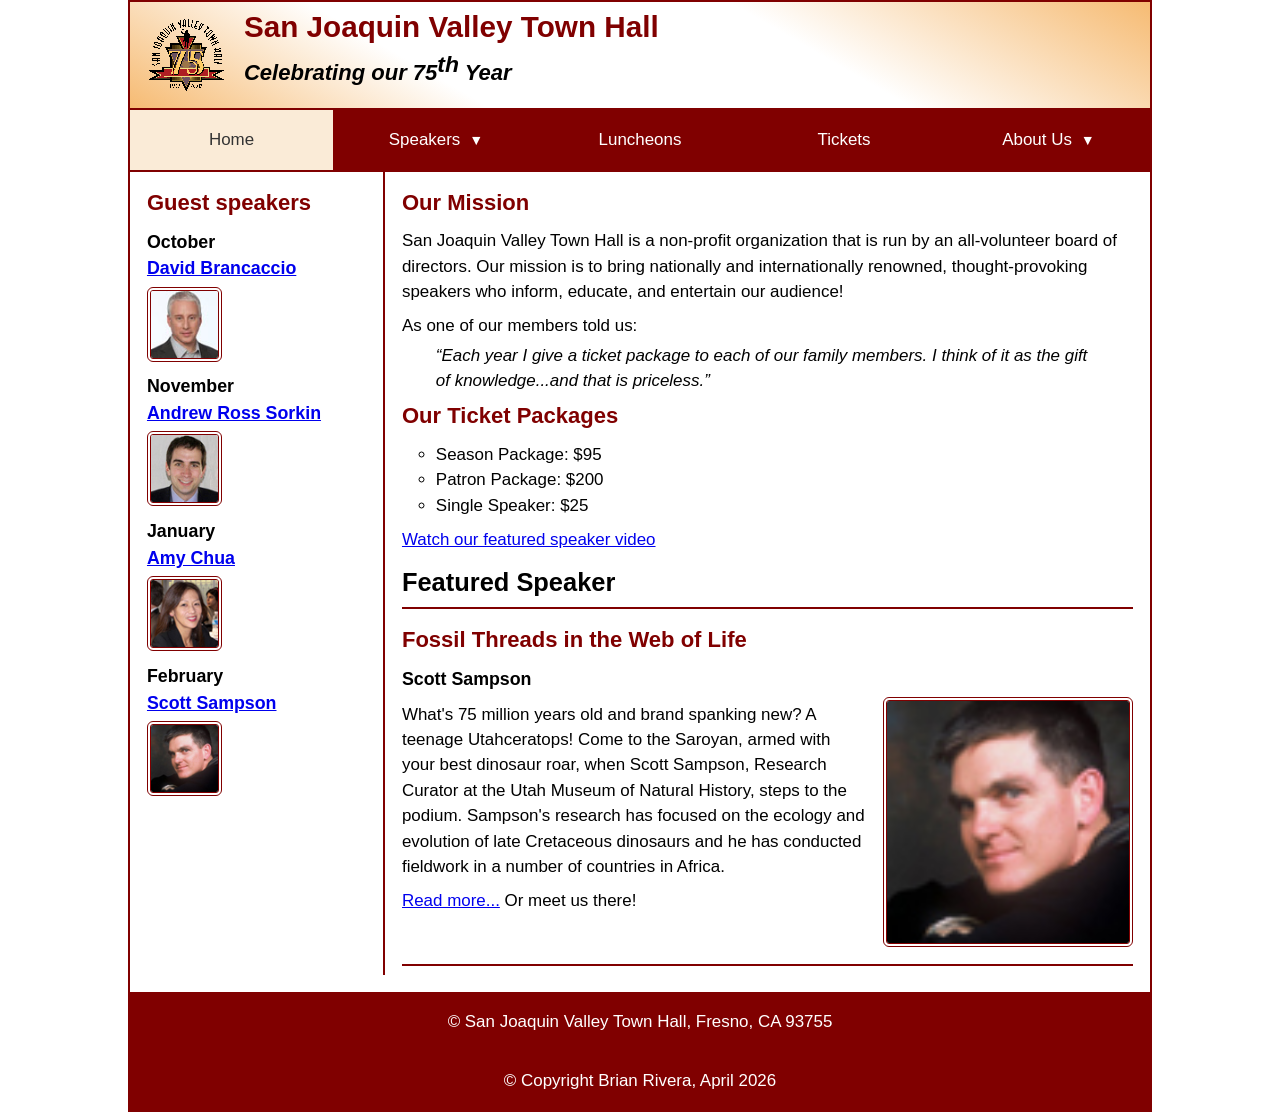
<file: index.html>
<!DOCTYPE html>
<html lang="en">
<head>
	<meta charset="UTF-8">
	<meta name="viewport" content="width=device-width, initial-scale=1.0">
	<title>San Joaquin Valley Town Hall</title>
	<link rel="icon" href="images/favicon.ico">
	<link rel="stylesheet" href="styles/main.css">
</head>
<body>
	<header>
		<img src="images/town_hall_logo.gif" alt="San Joaquin Valley Town Hall Logo">
		<h2>San Joaquin Valley Town Hall</h2>
		<h3>Celebrating our 75<sup><em class="large">th</em></sup> Year</h3>
	</header>
	<nav class="navbar">
		<ul class="menu">
			<li><a class="current">Home</a></li>
			<li>
				<a href="#">Speakers <small>&#9660;</small></a>
				<ul class="submenu">
					<li><a href="speakers/brancaccio.html">David Brancaccio</a></li>
					<li><a href="speakers/sorkin.html">Andrew Ross Sorkin</a></li>
					<li><a href="speakers/chua.html">Amy Chua</a></li>
					<li><a href="speakers/sampson.html">Scott Sampson</a></li>
				</ul>
			</li>
			<li><a href="#">Luncheons</a></li>
			<li><a href="#">Tickets</a></li>
			<li>
				<a href="#">About Us <small>&#9660;</small></a>
				<ul class="submenu">
					<li><a href="#">Our Mission</a></li>
					<li><a href="#">Board of Directors</a></li>
					<li><a href="#">Contact Us</a></li>
				</ul>
			</li>
		</ul>
	</nav>
	<main>
		<aside>
			<h2>Guest speakers</h2>

			<h3>October<br><a href="speakers/brancaccio.html">David Brancaccio</a></h3>
			<img src="images/brancaccio75.jpg" alt="David Brancaccio">

			<h3>November<br><a href="speakers/sorkin.html">Andrew Ross Sorkin</a></h3>
			<img src="images/sorkin75.jpg" alt="Andrew Ross Sorkin">

			<h3>January<br><a href="speakers/chua.html">Amy Chua</a></h3>
			<img src="images/chua75.jpg" alt="Amy Chua">

			<h3>February<br><a href="speakers/sampson.html">Scott Sampson</a></h3>
			<img src="images/sampson75.jpg" alt="Scott Sampson">
		</aside>

		<section>
			<h2>Our Mission</h2>
			<p>San Joaquin Valley Town Hall is a non-profit organization that is run by an all-volunteer board of directors. Our mission is to bring nationally and internationally renowned, thought-provoking speakers who inform, educate, and entertain our audience!</p>
			<p>As one of our members told us:</p>
			<blockquote><q>Each year I give a ticket package to each of our family members. I think of it as the gift of knowledge...and that is priceless.</q></blockquote>

			<h2>Our Ticket Packages</h2>
			<ul class="circle-list">
				<li>Season Package: $95</li>
				<li>Patron Package: $200</li>
				<li>Single Speaker: $25</li>
			</ul>
			<p><a href="https://www.youtube.com/watch?v=Qh1pCszmYfA" target="_blank">Watch our featured speaker video</a></p>

			<h1>Featured Speaker</h1>
			<article class="featured">
				<h2>Fossil Threads in the Web of Life</h2>
				<h3>Scott Sampson</h3>
				<img src="images/sampson75.jpg" alt="Scott Sampson">
				<p>What's 75 million years old and brand spanking new? A teenage Utahceratops! Come to the Saroyan, armed with your best dinosaur roar, when Scott Sampson, Research Curator at the Utah Museum of Natural History, steps to the podium. Sampson's research has focused on the ecology and evolution of late Cretaceous dinosaurs and he has conducted fieldwork in a number of countries in Africa.</p>
				<p><a href="speakers/sampson.html">Read more...</a> Or meet us there!</p>
			</article>
		</section>
	</main>
	<footer>
		<p>&copy; San Joaquin Valley Town Hall, Fresno, CA 93755</p>
		<p>&copy; Copyright Brian Rivera, April 2026</p>
	</footer>
</body>
</html>
</file>
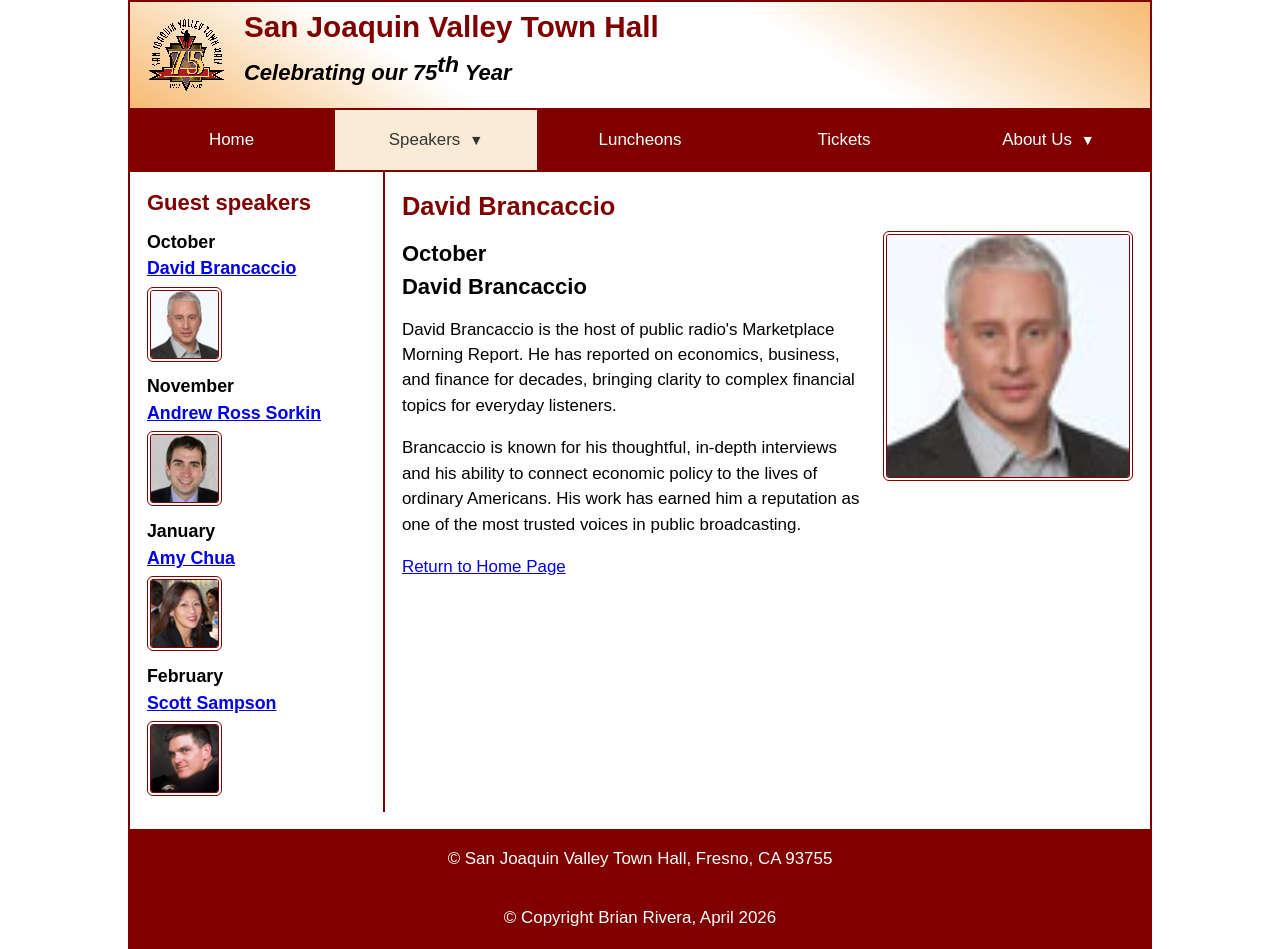
<file: speakers/brancaccio.html>
<!DOCTYPE html>
<html lang="en">
<head>
	<meta charset="UTF-8">
	<meta name="viewport" content="width=device-width, initial-scale=1.0">
	<title>San Joaquin Valley Town Hall</title>
	<link rel="icon" href="../images/favicon.ico">
	<link rel="stylesheet" href="../styles/main.css">
</head>
<body>
	<header>
		<img src="../images/town_hall_logo.gif" alt="San Joaquin Valley Town Hall Logo">
		<h2>San Joaquin Valley Town Hall</h2>
		<h3>Celebrating our 75<sup><em class="large">th</em></sup> Year</h3>
	</header>
	<nav class="navbar">
		<ul class="menu">
			<li><a href="../index.html">Home</a></li>
			<li>
				<a href="#" class="current">Speakers <small>&#9660;</small></a>
				<ul class="submenu">
					<li><a href="brancaccio.html">David Brancaccio</a></li>
					<li><a href="sorkin.html">Andrew Ross Sorkin</a></li>
					<li><a href="chua.html">Amy Chua</a></li>
					<li><a href="sampson.html">Scott Sampson</a></li>
				</ul>
			</li>
			<li><a href="#">Luncheons</a></li>
			<li><a href="#">Tickets</a></li>
			<li>
				<a href="#">About Us <small>&#9660;</small></a>
				<ul class="submenu">
					<li><a href="#">Our Mission</a></li>
					<li><a href="#">Board of Directors</a></li>
					<li><a href="#">Contact Us</a></li>
				</ul>
			</li>
		</ul>
	</nav>
	<main>
		<aside>
			<h2>Guest speakers</h2>
			<h3>October<br><a href="brancaccio.html">David Brancaccio</a></h3>
			<img src="../images/brancaccio75.jpg" alt="David Brancaccio">
			<h3>November<br><a href="sorkin.html">Andrew Ross Sorkin</a></h3>
			<img src="../images/sorkin75.jpg" alt="Andrew Ross Sorkin">
			<h3>January<br><a href="chua.html">Amy Chua</a></h3>
			<img src="../images/chua75.jpg" alt="Amy Chua">
			<h3>February<br><a href="sampson.html">Scott Sampson</a></h3>
			<img src="../images/sampson75.jpg" alt="Scott Sampson">
		</aside>
		<section class="speaker">
			<h1>David Brancaccio</h1>
			<article>
				<img src="../images/brancaccio75.jpg" alt="David Brancaccio">
				<h2>October<br>David Brancaccio</h2>
				<p>David Brancaccio is the host of public radio's Marketplace Morning Report. He has reported 
				   on economics, business, and finance for decades, bringing clarity to complex financial topics 
				   for everyday listeners.</p>
				<p>Brancaccio is known for his thoughtful, in-depth interviews and his ability to connect 
				   economic policy to the lives of ordinary Americans. His work has earned him a reputation as 
				   one of the most trusted voices in public broadcasting.</p>
			</article>
			<p><a href="../index.html">Return to Home Page</a></p>
		</section>
	</main>
	<footer>
		<p>&copy; San Joaquin Valley Town Hall, Fresno, CA 93755</p>
		<p>&copy; Copyright Brian Rivera, April 2026</p>
	</footer>
</body>
</html>
</file>
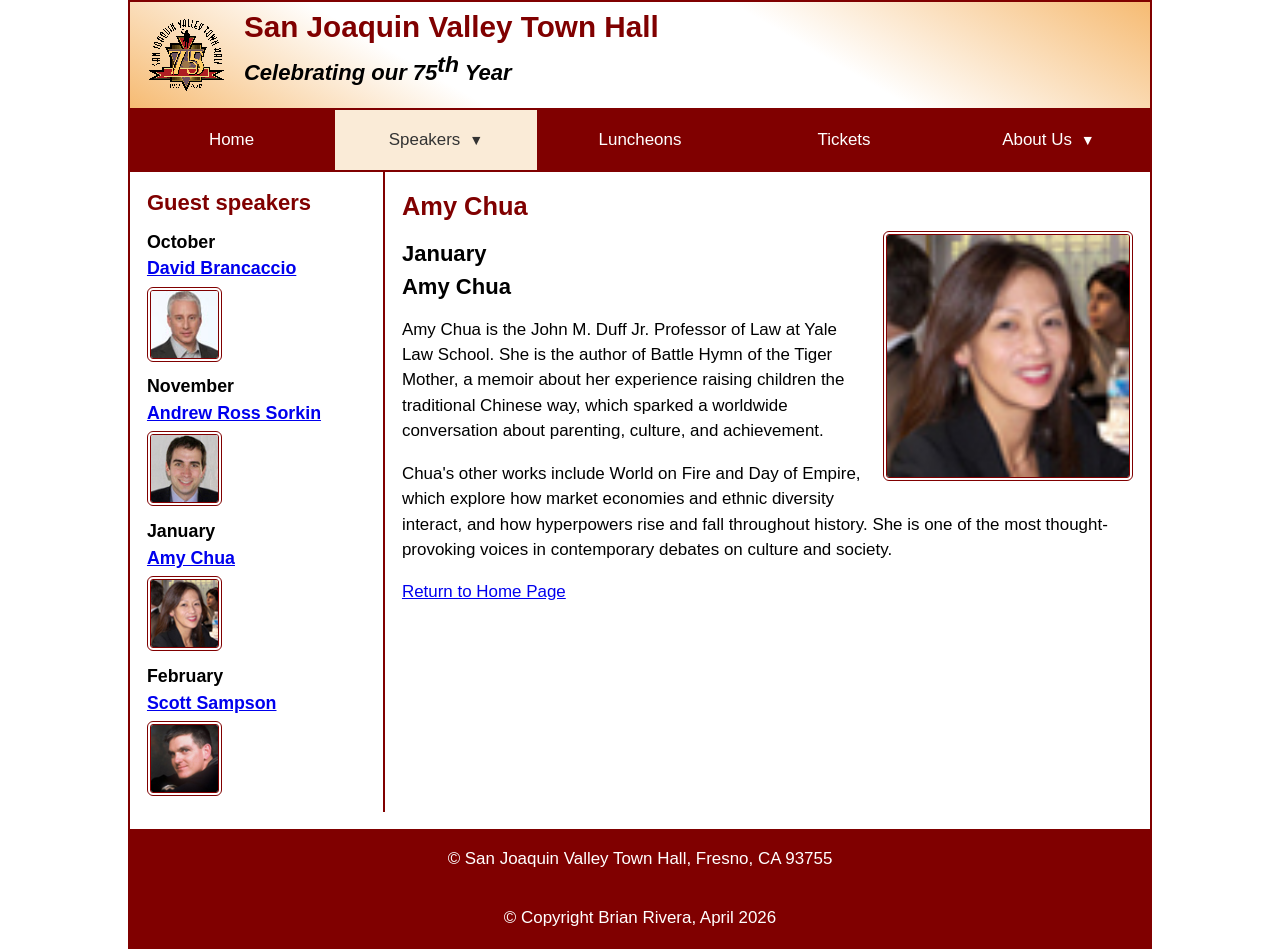
<file: speakers/chua.html>
<!DOCTYPE html>
<html lang="en">
<head>
	<meta charset="UTF-8">
	<meta name="viewport" content="width=device-width, initial-scale=1.0">
	<title>San Joaquin Valley Town Hall</title>
	<link rel="icon" href="../images/favicon.ico">
	<link rel="stylesheet" href="../styles/main.css">
</head>
<body>
	<header>
		<img src="../images/town_hall_logo.gif" alt="San Joaquin Valley Town Hall Logo">
		<h2>San Joaquin Valley Town Hall</h2>
		<h3>Celebrating our 75<sup><em class="large">th</em></sup> Year</h3>
	</header>
	<nav class="navbar">
		<ul class="menu">
			<li><a href="../index.html">Home</a></li>
			<li>
				<a href="#" class="current">Speakers <small>&#9660;</small></a>
				<ul class="submenu">
					<li><a href="brancaccio.html">David Brancaccio</a></li>
					<li><a href="sorkin.html">Andrew Ross Sorkin</a></li>
					<li><a href="chua.html">Amy Chua</a></li>
					<li><a href="sampson.html">Scott Sampson</a></li>
				</ul>
			</li>
			<li><a href="#">Luncheons</a></li>
			<li><a href="#">Tickets</a></li>
			<li>
				<a href="#">About Us <small>&#9660;</small></a>
				<ul class="submenu">
					<li><a href="#">Our Mission</a></li>
					<li><a href="#">Board of Directors</a></li>
					<li><a href="#">Contact Us</a></li>
				</ul>
			</li>
		</ul>
	</nav>
	<main>
		<aside>
			<h2>Guest speakers</h2>
			<h3>October<br><a href="brancaccio.html">David Brancaccio</a></h3>
			<img src="../images/brancaccio75.jpg" alt="David Brancaccio">
			<h3>November<br><a href="sorkin.html">Andrew Ross Sorkin</a></h3>
			<img src="../images/sorkin75.jpg" alt="Andrew Ross Sorkin">
			<h3>January<br><a href="chua.html">Amy Chua</a></h3>
			<img src="../images/chua75.jpg" alt="Amy Chua">
			<h3>February<br><a href="sampson.html">Scott Sampson</a></h3>
			<img src="../images/sampson75.jpg" alt="Scott Sampson">
		</aside>
		<section class="speaker">
			<h1>Amy Chua</h1>
			<article>
				<img src="../images/chua75.jpg" alt="Amy Chua">
				<h2>January<br>Amy Chua</h2>
				<p>Amy Chua is the John M. Duff Jr. Professor of Law at Yale Law School. She is the author of 
				   Battle Hymn of the Tiger Mother, a memoir about her experience raising children the traditional 
				   Chinese way, which sparked a worldwide conversation about parenting, culture, and achievement.</p>
				<p>Chua's other works include World on Fire and Day of Empire, which explore how market economies 
				   and ethnic diversity interact, and how hyperpowers rise and fall throughout history. She is one 
				   of the most thought-provoking voices in contemporary debates on culture and society.</p>
			</article>
			<p><a href="../index.html">Return to Home Page</a></p>
		</section>
	</main>
	<footer>
		<p>&copy; San Joaquin Valley Town Hall, Fresno, CA 93755</p>
		<p>&copy; Copyright Brian Rivera, April 2026</p>
	</footer>
</body>
</html>
</file>
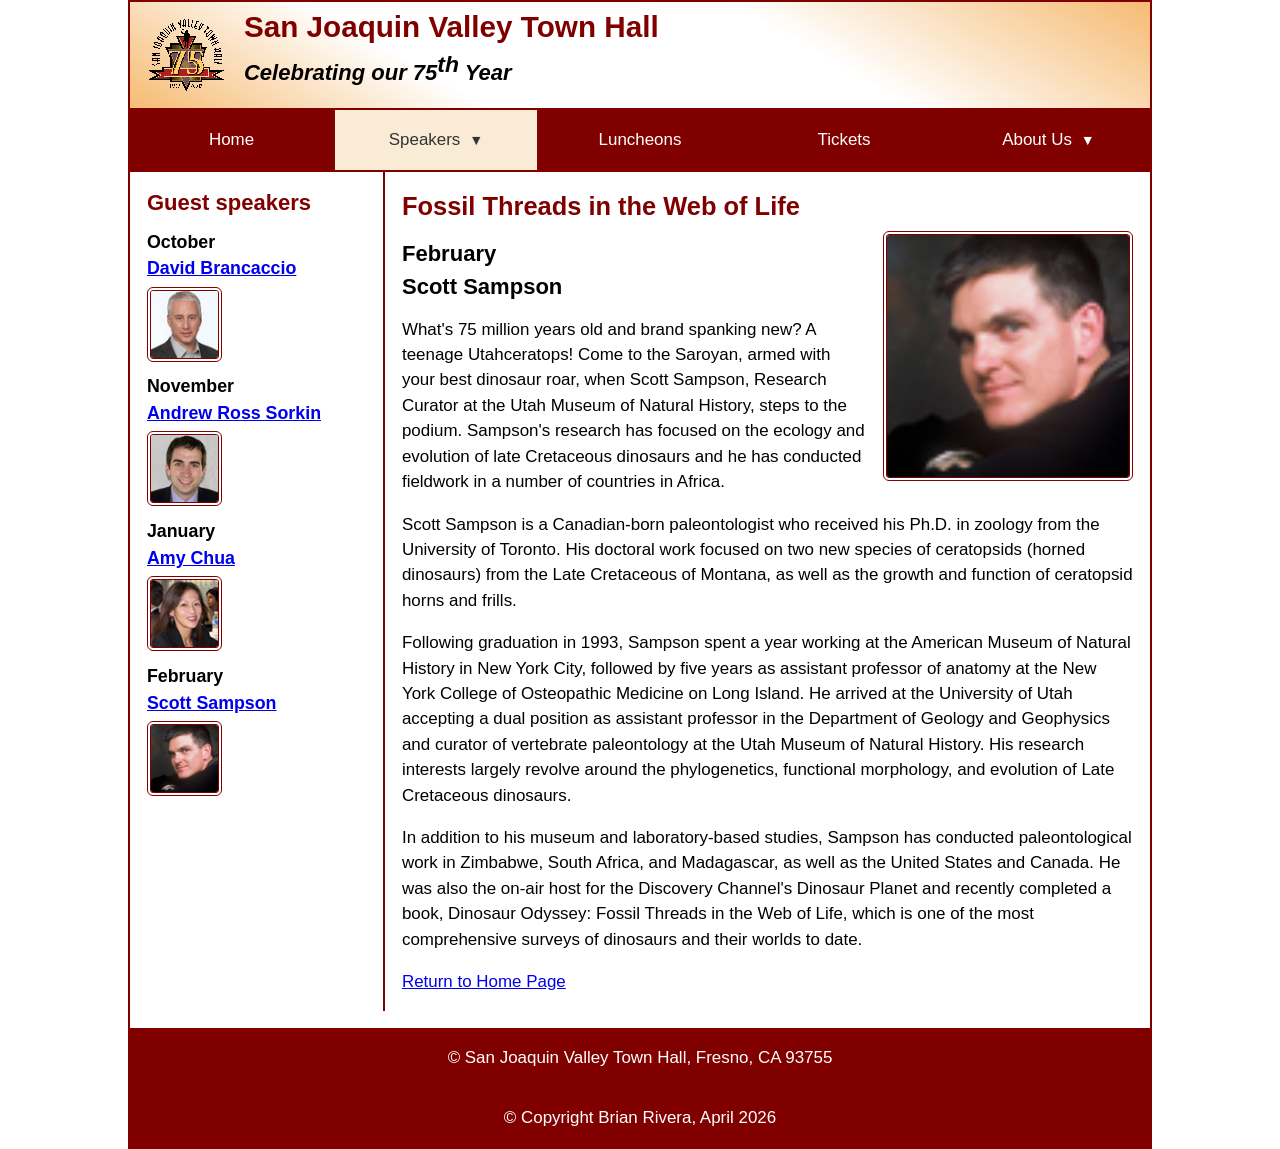
<file: speakers/sampson.html>
<!DOCTYPE html>
<html lang="en">
<head>
	<meta charset="UTF-8">
	<meta name="viewport" content="width=device-width, initial-scale=1.0">
	<title>San Joaquin Valley Town Hall</title>
	<link rel="icon" href="../images/favicon.ico">
	<link rel="stylesheet" href="../styles/main.css">
</head>
<body>
	<header>
		<img src="../images/town_hall_logo.gif" alt="San Joaquin Valley Town Hall Logo">
		<h2>San Joaquin Valley Town Hall</h2>
		<h3>Celebrating our 75<sup><em class="large">th</em></sup> Year</h3>
	</header>
	<nav class="navbar">
		<ul class="menu">
			<li><a href="../index.html">Home</a></li>
			<li>
				<a href="#" class="current">Speakers <small>&#9660;</small></a>
				<ul class="submenu">
					<li><a href="brancaccio.html">David Brancaccio</a></li>
					<li><a href="sorkin.html">Andrew Ross Sorkin</a></li>
					<li><a href="chua.html">Amy Chua</a></li>
					<li><a href="sampson.html">Scott Sampson</a></li>
				</ul>
			</li>
			<li><a href="#">Luncheons</a></li>
			<li><a href="#">Tickets</a></li>
			<li>
				<a href="#">About Us <small>&#9660;</small></a>
				<ul class="submenu">
					<li><a href="#">Our Mission</a></li>
					<li><a href="#">Board of Directors</a></li>
					<li><a href="#">Contact Us</a></li>
				</ul>
			</li>
		</ul>
	</nav>
	<main>
		<aside>
			<h2>Guest speakers</h2>
			<h3>October<br><a href="brancaccio.html">David Brancaccio</a></h3>
			<img src="../images/brancaccio75.jpg" alt="David Brancaccio">
			<h3>November<br><a href="sorkin.html">Andrew Ross Sorkin</a></h3>
			<img src="../images/sorkin75.jpg" alt="Andrew Ross Sorkin">
			<h3>January<br><a href="chua.html">Amy Chua</a></h3>
			<img src="../images/chua75.jpg" alt="Amy Chua">
			<h3>February<br><a href="sampson.html">Scott Sampson</a></h3>
			<img src="../images/sampson75.jpg" alt="Scott Sampson">
		</aside>
		<section class="speaker">
			<h1>Fossil Threads in the Web of Life</h1>
			<article>
				<img src="../images/sampson75.jpg" alt="Scott Sampson">
				<h2>February<br>Scott Sampson</h2>
				<p>What's 75 million years old and brand spanking new? A teenage Utahceratops! Come to the 
				   Saroyan, armed with your best dinosaur roar, when Scott Sampson, Research Curator at the 
				   Utah Museum of Natural History, steps to the podium. Sampson's research has focused on the 
				   ecology and evolution of late Cretaceous dinosaurs and he has conducted fieldwork in a number 
				   of countries in Africa.</p>
				<p>Scott Sampson is a Canadian-born paleontologist who received his Ph.D. in zoology from the 
				   University of Toronto. His doctoral work focused on two new species of ceratopsids (horned 
				   dinosaurs) from the Late Cretaceous of Montana, as well as the growth and function of ceratopsid 
				   horns and frills.</p>
				<p>Following graduation in 1993, Sampson spent a year working at the American Museum of Natural 
				   History in New York City, followed by five years as assistant professor of anatomy at the New 
				   York College of Osteopathic Medicine on Long Island. He arrived at the University of Utah 
				   accepting a dual position as assistant professor in the Department of Geology and Geophysics 
				   and curator of vertebrate paleontology at the Utah Museum of Natural History. His research 
				   interests largely revolve around the phylogenetics, functional morphology, and evolution of 
				   Late Cretaceous dinosaurs.</p>
				<p>In addition to his museum and laboratory-based studies, Sampson has conducted paleontological 
				   work in Zimbabwe, South Africa, and Madagascar, as well as the United States and Canada. He was 
				   also the on-air host for the Discovery Channel's Dinosaur Planet and recently completed a book, 
				   Dinosaur Odyssey: Fossil Threads in the Web of Life, which is one of the most 
				   comprehensive surveys of dinosaurs and their worlds to date.</p>
			</article>
			<p><a href="../index.html">Return to Home Page</a></p>
		</section>
	</main>
	<footer>
		<p>&copy; San Joaquin Valley Town Hall, Fresno, CA 93755</p>
		<p>&copy; Copyright Brian Rivera, April 2026</p>
	</footer>
</body>
</html>
</file>
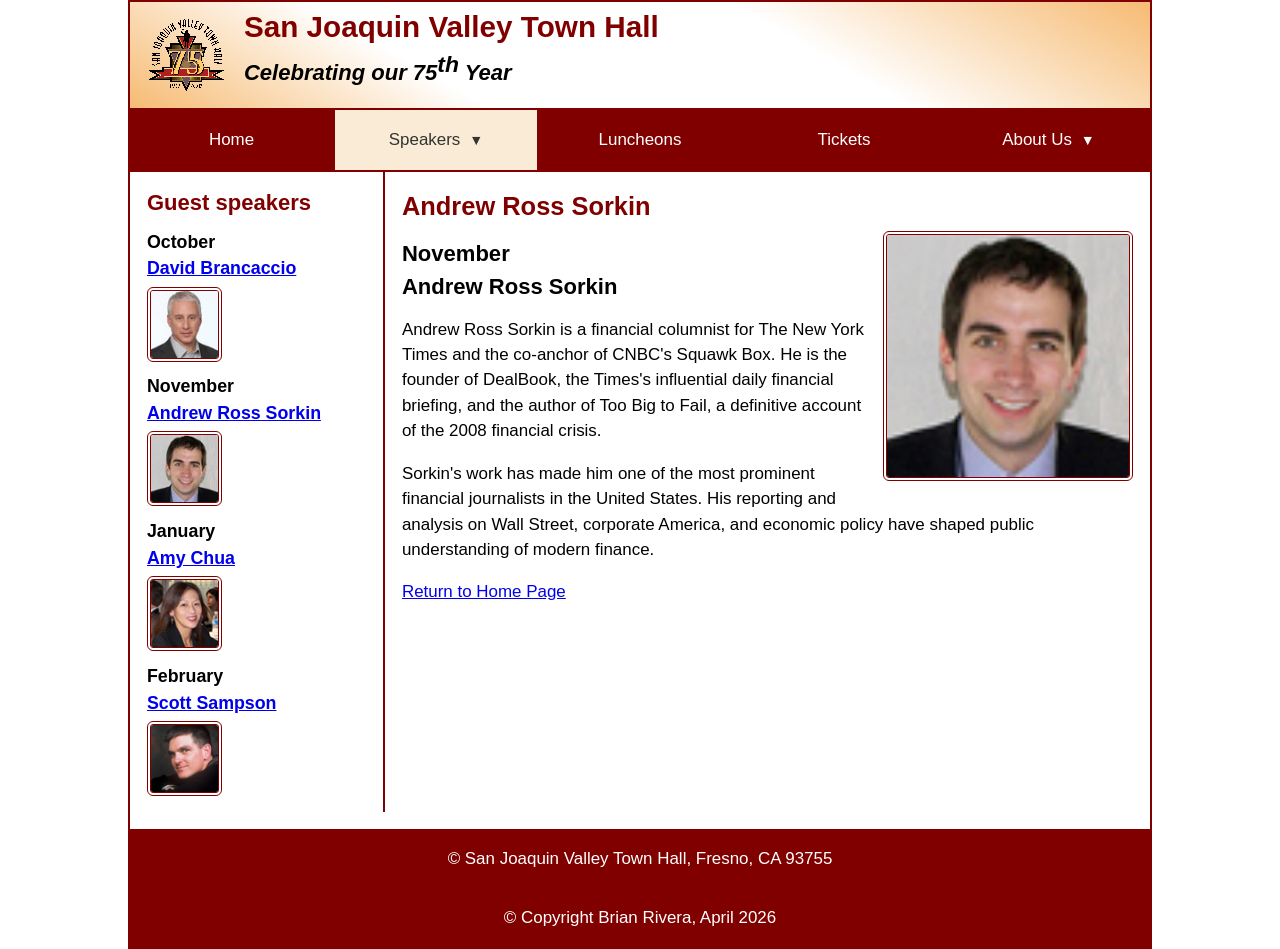
<file: speakers/sorkin.html>
<!DOCTYPE html>
<html lang="en">
<head>
	<meta charset="UTF-8">
	<meta name="viewport" content="width=device-width, initial-scale=1.0">
	<title>San Joaquin Valley Town Hall</title>
	<link rel="icon" href="../images/favicon.ico">
	<link rel="stylesheet" href="../styles/main.css">
</head>
<body>
	<header>
		<img src="../images/town_hall_logo.gif" alt="San Joaquin Valley Town Hall Logo">
		<h2>San Joaquin Valley Town Hall</h2>
		<h3>Celebrating our 75<sup><em class="large">th</em></sup> Year</h3>
	</header>
	<nav class="navbar">
		<ul class="menu">
			<li><a href="../index.html">Home</a></li>
			<li>
				<a href="#" class="current">Speakers <small>&#9660;</small></a>
				<ul class="submenu">
					<li><a href="brancaccio.html">David Brancaccio</a></li>
					<li><a href="sorkin.html">Andrew Ross Sorkin</a></li>
					<li><a href="chua.html">Amy Chua</a></li>
					<li><a href="sampson.html">Scott Sampson</a></li>
				</ul>
			</li>
			<li><a href="#">Luncheons</a></li>
			<li><a href="#">Tickets</a></li>
			<li>
				<a href="#">About Us <small>&#9660;</small></a>
				<ul class="submenu">
					<li><a href="#">Our Mission</a></li>
					<li><a href="#">Board of Directors</a></li>
					<li><a href="#">Contact Us</a></li>
				</ul>
			</li>
		</ul>
	</nav>
	<main>
		<aside>
			<h2>Guest speakers</h2>
			<h3>October<br><a href="brancaccio.html">David Brancaccio</a></h3>
			<img src="../images/brancaccio75.jpg" alt="David Brancaccio">
			<h3>November<br><a href="sorkin.html">Andrew Ross Sorkin</a></h3>
			<img src="../images/sorkin75.jpg" alt="Andrew Ross Sorkin">
			<h3>January<br><a href="chua.html">Amy Chua</a></h3>
			<img src="../images/chua75.jpg" alt="Amy Chua">
			<h3>February<br><a href="sampson.html">Scott Sampson</a></h3>
			<img src="../images/sampson75.jpg" alt="Scott Sampson">
		</aside>
		<section class="speaker">
			<h1>Andrew Ross Sorkin</h1>
			<article>
				<img src="../images/sorkin75.jpg" alt="Andrew Ross Sorkin">
				<h2>November<br>Andrew Ross Sorkin</h2>
				<p>Andrew Ross Sorkin is a financial columnist for The New York Times and the co-anchor of 
				   CNBC's Squawk Box. He is the founder of DealBook, the Times's influential daily financial 
				   briefing, and the author of Too Big to Fail, a definitive account of the 2008 financial crisis.</p>
				<p>Sorkin's work has made him one of the most prominent financial journalists in the United States. 
				   His reporting and analysis on Wall Street, corporate America, and economic policy have shaped 
				   public understanding of modern finance.</p>
			</article>
			<p><a href="../index.html">Return to Home Page</a></p>
		</section>
	</main>
	<footer>
		<p>&copy; San Joaquin Valley Town Hall, Fresno, CA 93755</p>
		<p>&copy; Copyright Brian Rivera, April 2026</p>
	</footer>
</body>
</html>
</file>
<file: styles/main.css>
:root {
	--accent-color: #800000;  
	--menu-light: white;
	--menu-mid: antiquewhite;
	--menu-dark: #333;
}

* {
	margin: 0;
	padding: 0;
	box-sizing: border-box;
}

body {
	font-family: Arial, Helvetica, sans-serif;
	font-size: calc(90% + .2vw);
	line-height: 1.5;
	width: 80%;
	max-width: 1024px;
	margin: auto;
	border: 2px solid var(--accent-color);
}

h1, h2, h3, h4, h5, h6, p, ul {
	padding-top: .25em;
	padding-bottom: .25em;
}

ul {
	margin-left: 2em;
}

a:hover, a:focus {
	font-style: italic;
	color: var(--accent-color);
}

h1 {
	font-size: 150%;
}
h2 {
	font-size: 130%;
	color: var(--accent-color);
}
h3 {
	font-size: 105%;
}

header {
	line-height: 1.2;
	border-bottom: 2px solid var(--accent-color);
	background: linear-gradient(30deg, #f6bb73 0%, white 30%, white 65%, #f6bb73 100%);

	& h2 {
		font-size: 175%;
		padding-bottom: 0;
	}
	& h3 {
		font-size: 130%;
		font-style: italic;
		padding-bottom: 1em;
	}
	& img {
		float: left;
		margin: .75em 1em;
		width: 100%;
		min-width: 40px;
		max-width: 80px;
	}
}

.navbar {
	background-color: var(--accent-color);

	& a {
		display: block;
		padding: 1em;
		margin: 0 1px 2px;
		text-decoration: none;
		color: var(--menu-light);
	}
	& a:hover, & a:focus, & a.current {
		background-color: var(--menu-mid);
		color: var(--menu-dark);
		font-style: normal;
	}
	& ul {
		margin: 0;
		padding: 0;
		list-style: none;
	}
}

.menu {
	display: flex;
	flex-wrap: wrap;

	& li {
		flex-basis: 20%;
		text-align: center;
		position: relative;
	}
	& small {
		margin-left: .3em;
	}
	& > li:first-child a { margin-left: 0; }
	& > li:last-child a { margin-right: 0; }
}

.submenu {
	display: none;
	position: absolute;
	left: 0;
	right: 0;
	background-color: var(--accent-color);
	color: var(--menu-light);
	z-index: 100;

	& > li a { margin: 0 2px 2px; }
}

.menu li:hover > .submenu {
	display: block;
}

main {
	clear: left;
	padding-bottom: 1em;
	display: flex;
}

aside {
	flex-basis: 25%;
	padding: .5em 1em;
	border-right: 2px solid var(--accent-color);

	& img {
		border: 4px double var(--accent-color);
		border-radius: 6px;
		width: 100%;
		min-width: 40px;
		max-width: 75px;
	}
}

section {
	flex-basis: 75%;
	padding: .5em 1em;

	& img {
		border: 4px double var(--accent-color);
		border-radius: 6px;
		float: right;
		margin: 0 0 .5em 1em;
		width: 40%;
		min-width: 100px;
		max-width: 250px;
	}
}

.speaker {
	flex-basis: 75%;
	padding: .5em 1em;

	& h1 {
		color: var(--accent-color);
	}
	& h2 {
		color: black;
	}
	& p {
		padding-top: .5em;
		padding-bottom: .5em;
	}
	& img {
		border: 4px double var(--accent-color);
		border-radius: 6px;
		float: right;
		margin: 0 0 .5em 1em;
		width: 40%;
		min-width: 100px;
		max-width: 250px;
	}
}

.featured {
	border-top: 2px solid var(--accent-color);
	border-bottom: 2px solid var(--accent-color);
	padding: .5em 0;
	overflow: auto;
}

blockquote {
	font-style: italic;
	padding-left: 2em;
	padding-right: 2em;
}

footer {
	background-color: var(--accent-color);
	clear: both;

	& p {
		text-align: center;
		padding-top: 1em;
		padding-bottom: 1em;
		color: white;
	}
}

.large {
	font-size: 125%;
}

.circle-list {
	list-style-type: circle;
}
</file>
